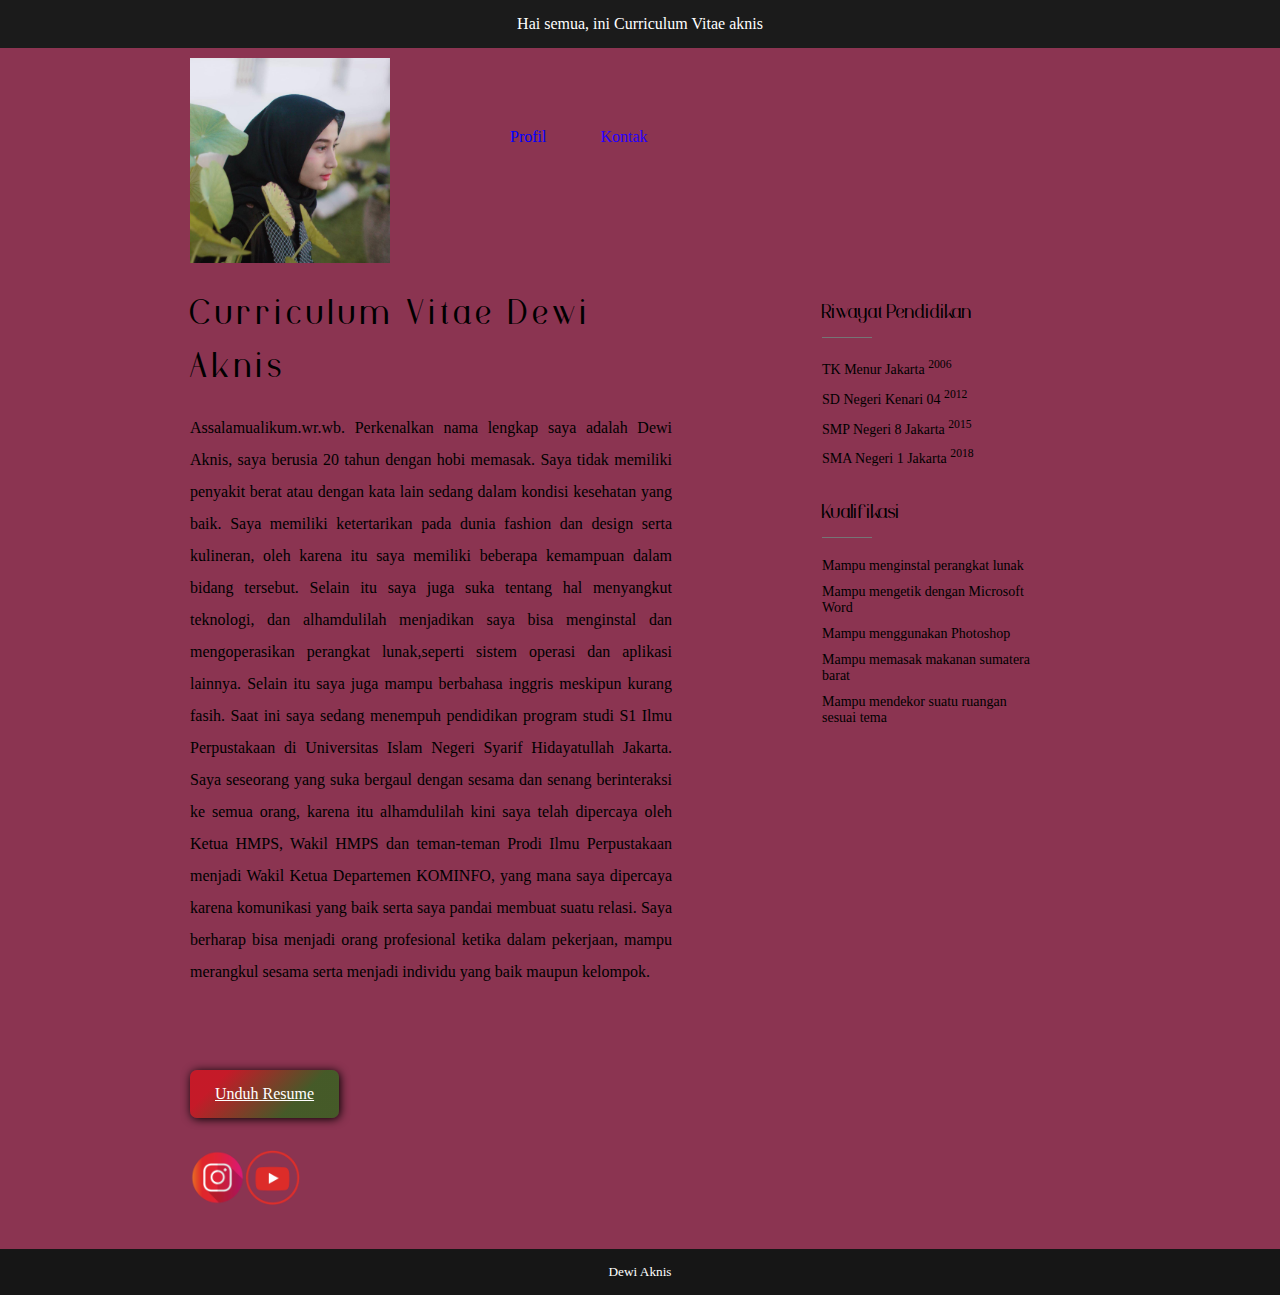
<file: index.html>
<!DOCTYPE html>
<html lang="en">
<head>
    <meta charset="UTF-8">
    <title>Kenalan dulu dengan Curriculum Vitae-ku ya</title>
    <link href="css/style.css" rel="stylesheet" type="text/css">
    <link href="css/navigation.css" rel="stylesheet" type="text/css">
</head>
<body>
<div class="wrapper">
    <div class="top-header">
        <h4>Hai semua, ini Curriculum Vitae aknis</h4>
    </div>
    <div class="content-wrapper">
        <div class="header">
            <div class="logo-header">
                <img src="img/logo.jpg" width="200px">
            </div>
            <div class="nav-header">
                <ul class="main-nav">
                    <li class="active"><a href="index.html">Profil</a></li>
                    <li><a href="contact.html">Kontak</a></li>
                </ul>
            </div>
        </div>
        <div class="content-body">
            <h2>Curriculum Vitae 
            Dewi Aknis
            </h2>
            <p align="justify">Assalamualikum.wr.wb. Perkenalkan nama lengkap saya adalah Dewi Aknis, saya berusia 20 tahun dengan hobi memasak. Saya tidak memiliki penyakit berat atau dengan kata lain sedang dalam kondisi kesehatan yang baik. Saya memiliki ketertarikan pada dunia fashion dan design serta kulineran, oleh karena itu saya memiliki beberapa kemampuan dalam bidang tersebut. Selain itu saya juga suka tentang hal menyangkut teknologi, dan alhamdulilah menjadikan saya bisa menginstal dan mengoperasikan perangkat lunak,seperti sistem operasi dan aplikasi lainnya. Selain itu saya juga mampu berbahasa inggris meskipun kurang fasih. 
               Saat ini saya sedang menempuh pendidikan program studi S1 Ilmu Perpustakaan di Universitas Islam Negeri Syarif Hidayatullah Jakarta. Saya seseorang yang suka bergaul dengan sesama dan senang berinteraksi ke semua orang, karena itu alhamdulilah kini saya telah dipercaya oleh Ketua HMPS, Wakil HMPS dan teman-teman Prodi Ilmu Perpustakaan menjadi Wakil Ketua Departemen KOMINFO, yang mana saya dipercaya karena komunikasi yang baik serta saya pandai membuat suatu relasi. Saya berharap bisa menjadi orang profesional ketika dalam pekerjaan, mampu merangkul sesama serta menjadi individu yang baik maupun kelompok.
            </p>
        </div>
        <div class="sidebar">
            <h2>Riwayat Pendidikan</h2>
            <span class="border-btm-sidebar"></span>
            <ul class="appreciation-sidebar">
                <li>TK Menur Jakarta <sup>2006</sup></li>
                <li>SD Negeri Kenari 04 <sup>2012</sup></li>
                <li>SMP Negeri 8 Jakarta <sup>2015</sup></li>
                <li>SMA Negeri 1 Jakarta <sup>2018</sup></li>
            </ul>
            <h2></h2>
            <h2>Kualifikasi</h2>
            <span class="border-btm-sidebar"></span>
            <ul class="appreciation-sidebar">
                <li>Mampu menginstal perangkat lunak </li>
                <li>Mampu mengetik dengan Microsoft Word </li>
                <li>Mampu menggunakan Photoshop </li>
                <li>Mampu memasak makanan sumatera barat</li>
                <li>Mampu mendekor suatu ruangan sesuai tema</li>
            </ul>
        </div>

        <div class="content-footer">
            <div id="download-resume">
                <a target="_blank" class="download-btn" href="CV DEWI AKNIS.jpeg" download>
                    <i class="ti-download"></i>
                    <p> Unduh Resume</p>
                </a>
            </div>
            <ul id="sosial-media">
                <li>
                    <a target="_blank" class="kontainer-sosmed" href="https://www.instagram.com/dewiaknis/">
                        <img class="icon-sosmed" src="img/instagram.png" alt="instagram">
                    </a>                    
                </li>
                <li>
                    <a target="_blank" class="kontainer-sosmed" href="https://youtube.com/channel/UCXOxOeWqpauV-6o0v4QPrWQ">
                        <img class="icon-sosmed" src="img/youtube.png" alt="youtube">
                    </a>                    
                </li>
            </ul>
        </div>
    </div>
    <div class="footer">
        <h5>Dewi Aknis</h5>
    </div>
</div>

</body>
</html>
</file>
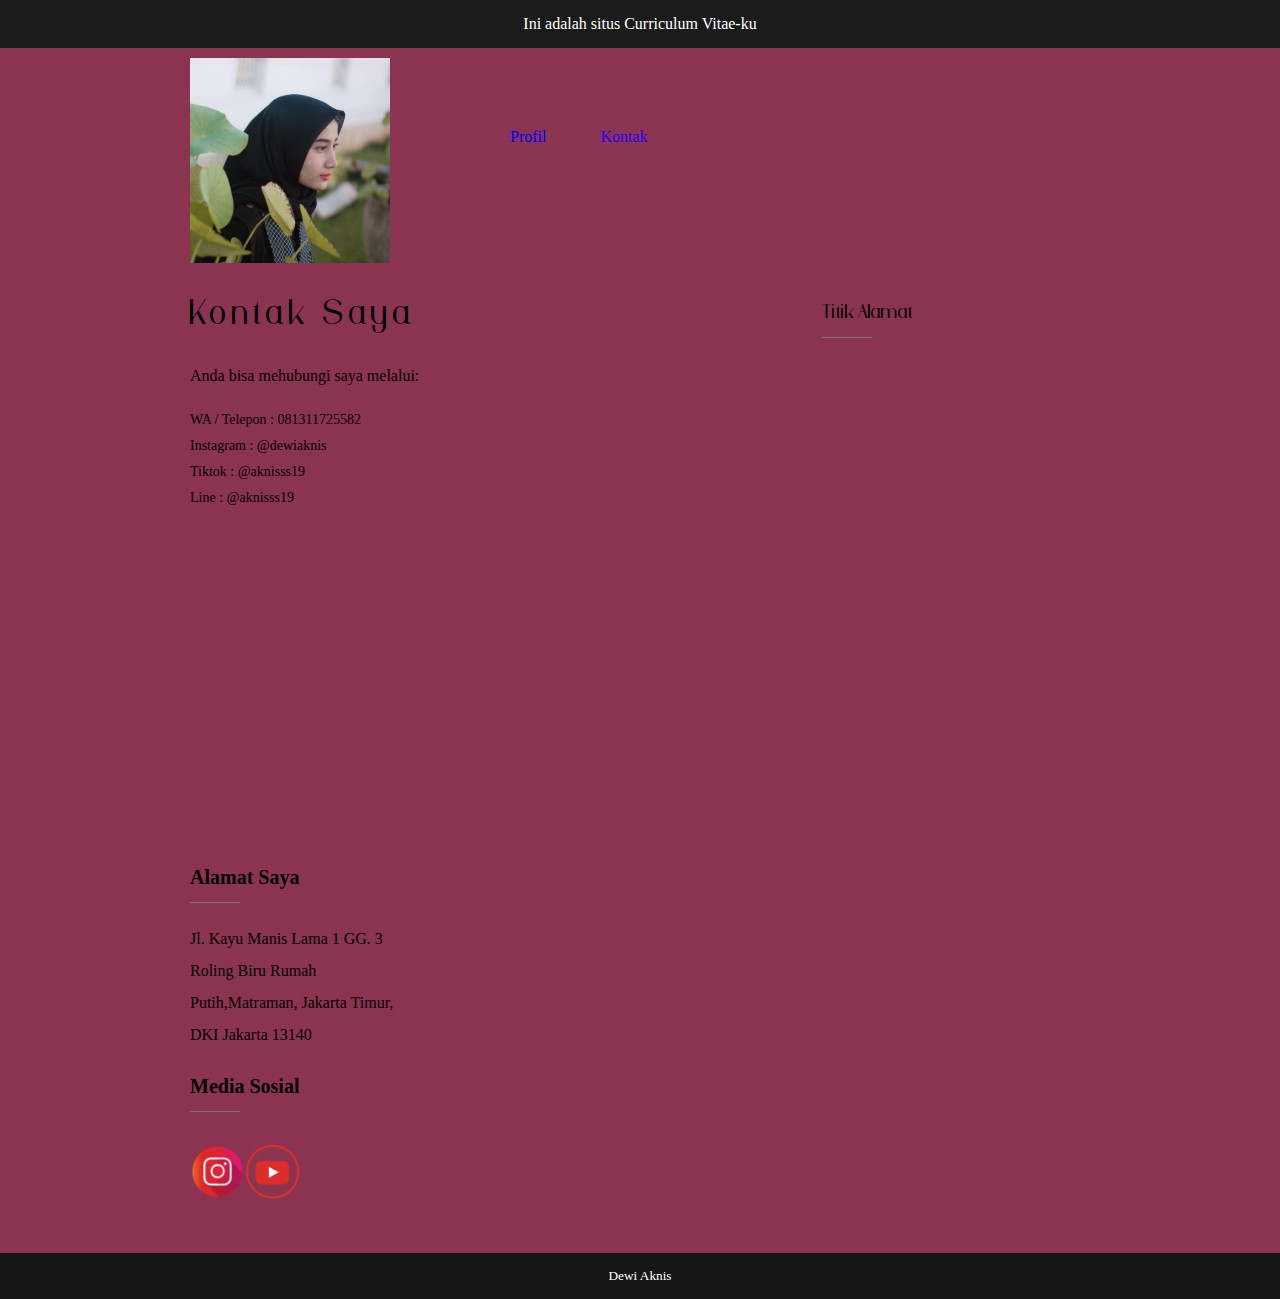
<file: contact.html>
<!DOCTYPE html>
<html lang="en">
<head>
    <meta charset="UTF-8">
    <title>Curriculum Vitae Milik-ku</title>
    <link href="css/style.css" rel="stylesheet" type="text/css">
    <link href="css/navigation.css" rel="stylesheet" type="text/css">
</head>
<body>
<div class="wrapper">
    <div class="top-header">
        <h4>Ini adalah situs Curriculum Vitae-ku</h4>
    </div>
    <div class="content-wrapper">
        <div class="header">
            <div class="logo-header">
                <img src="img/logo.jpg" width="200px">
            </div>
            <div class="nav-header">
                <ul class="main-nav">
                    <li class="active"><a href="index.html">Profil</a></li>
                    <li><a href="contact.html">Kontak</a></li>
                </ul>
            </div>
        </div>
        <div class="content-body">
            <h2>Kontak Saya</h2>
            <p>Anda bisa mehubungi saya melalui:</p>
            <ul class="nav-contact">
                <li>WA / Telepon : 081311725582</li>
                <li>Instagram : @dewiaknis</li>
                <li>Tiktok : @aknisss19</li>
                <li>Line : @aknisss19</li>
            </ul>

        </div>
        <div class="sidebar">
            <h2>Titik Alamat</h2>
            <span class="border-btm-sidebar"></span>
            <iframe src="https://www.google.com/maps/embed?pb=!1m18!1m12!1m3!1d3966.431797822467!2d106.85936461348412!3d-6.206635762523034!2m3!1f0!2f0!3f0!3m2!1i1024!2i768!4f13.1!3m3!1m2!1s0x2e69f47cdc78b52d%3A0xb63847f301314ee9!2sJl.%20Kayu%20Manis%20Lama%201%2C%20Palmeriam%2C%20Kec.%20Matraman%2C%20Kota%20Jakarta%20Timur%2C%20Daerah%20Khusus%20Ibukota%20Jakarta%2013140!5e0!3m2!1sid!2sid!4v1608260498158!5m2!1sid!2sid" width="600" height="450" frameborder="0" style="border:0;" allowfullscreen="" aria-hidden="false" tabindex="0"></iframe>
        </div>

        <div class="content-footer">
            <div class="col-content-footer">
                <h2>Alamat Saya</h2>
                <span class="border-btm-footer"></span>
                <p>Jl. Kayu Manis Lama 1 GG. 3 Roling Biru Rumah Putih,Matraman, Jakarta Timur, DKI Jakarta 13140</p>
                <p></p>
                <h2>Media Sosial</h2>
                <span class="border-btm-footer"></span>
                <ul id="sosial-media">
                <li>
                    <a target="_blank" class="kontainer-sosmed" href="https://www.instagram.com/dewiaknis/">
                        <img class="icon-sosmed" src="img/instagram.png" alt="instagram">
                    </a>                    
                </li>
                <li>
                    <a target="_blank" class="kontainer-sosmed" href="https://youtube.com/channel/UCXOxOeWqpauV-6o0v4QPrWQ">
                        <img class="icon-sosmed" src="img/youtube.png" alt="youtube">
                    </a>                    
                </li>
            </ul>
            </div>
        </div>
    </div>

    <div class="footer">
        <h5>Dewi Aknis</h5>
    </div>
</div>

</body>
</html>
</file>
<file: css/style.css>
@font-face {
    font-family: myFont;
    src: url('../font/Raleway/Raleway-Regular.ttf');
    font-family: Font1;
    src: url('../font/Pinkerston/Pinkerston.ttf')
}

*{
    box-sizing: border-box;
    font-family: myFont;
    margin: 0;
    padding: 0;
}
.active a{
    color:blue !important;
}
.wrapper{
    background-color:rgb(139, 52, 81) ;
    float:left;
    width:100%;


}
/*Syntax CSS Untuk Top Header Logo*/
.top-header{
    float:left;
    width:100%;
    padding: 15px 0px;
    position: relative;
    background: #1b1b1b;
    color:#ffffff;
}
.top-header h4{
    font-weight:normal;
    text-align: center;
}
.content-wrapper{
    max-width:1100px;
    margin:0 auto;
}
/*End Syntax CSS Untuk Top Header Logo*/

.header{
    float:left;
    width:100%;
    padding:10px 100px;

}

/*Syntax CSS Untuk Header Logo*/
.logo-header{
    float:left;
    width:30%;
}


/*Syntax CSS Header Banner*/
.banner-header img{
    width:100%;
}

/*Syntax CSS Content-Body*/
.content-body{
    float:left;
    width:62%;
    padding:10px 100px;

}
.content-body h2{
    font-family: Font1;
    margin-bottom:20px;
    font-size: 35px!important;
    font-weight: 400;
    letter-spacing: 5px;
    line-height: 1.5;
}
.content-body p{
    line-height: 2em;
}

/*Syntax CSS Sidebar*/
.sidebar{
    float:left;
    width:29%;
    padding:20px 50px;
}
.sidebar h2{
    font-family: Font1;
    margin-bottom:20px;
    font-size: 20px!important;
    font-weight: 400;
    line-height: 1.5;
}
.border-btm-sidebar{
    border-bottom: 1px solid #757575;
    margin-top:-10px;
    content: '';
    display: block;
    height: 1px;
    width: 50px;
}

/*Syntax CSS Untuk Sidebar NAppreciation*/
.appreciation-sidebar{
    padding:10px 0px;
}
.appreciation-sidebar li{
    padding-top:10px;
    list-style: none;
    font-size:14px;
}

/*Syntax CSS Untuk Footer*/
.content-footer{
    float:left;
    margin: 0 auto;
    width:100%;
    padding: 40px 100px;
}
.col-content-footer{
    padding:10px 0px;
    float:left;
    width:25%;
}
.col-content-footer h2{
    font-family: myFont;
    font-size: 20px!important;
    line-height: 1.5;
}
.col-content-footer p{
    margin-top: 20px;
    line-height: 2em;
}
.border-btm-footer{
    border-bottom: 1px solid #757575;
    margin-top:10px;
    content: '';
    display: block;
    height: 1px;
    width: 50px;
}
.footer{
    float:left;
    width:100%;
    padding: 15px 0px;
    position: relative;
    background: #161616;
    color:#ffffff;
}
.footer h5{
    font-weight:normal;
    text-align: center;
}

.nav-footer{
    padding:10px 0px;
}
.nav-footer li{
    padding-top:10px;
    list-style: none;
    font-size:14px;
}
#download-resume{
    clear: both;
    display: block;
    margin-top: 2rem;
}
.download-btn{
    padding: 15px 25px;
    background-image: linear-gradient( 135deg, rgb(255 0 0 / .5) 20%, rgb(0 128 0 / .5) 70%);
    color: #fff;
    display: flex;
    width: fit-content;
    box-shadow: 1px 1px 10px #000;
    border-radius: 7px;
}
#sosial-media{
    margin-top: 2rem;
    display: inline-flex;
    list-style: none;
}
.sosial-media li { margin-left: 50px; }
.icon-sosmed{ width: 55px; height: 55px;}

/*CSS Untuk Nav Contact*/
.nav-contact{
    padding:10px 0px;
}
.nav-contact li{
    padding-top:10px;
    list-style: none;
    font-size:14px;
}
</file>
<file: css/navigation.css>
/*Syntax CSS Untuk Header Navigasi Menu*/
.nav-header{
    float:right;
    width:70%;
    padding:70px 0px;
}
.main-nav li{
    display: inline;
    margin-left:50px;
}
.main-nav li a{
    color: #2600ff;
    text-decoration: none;
}
</file>
